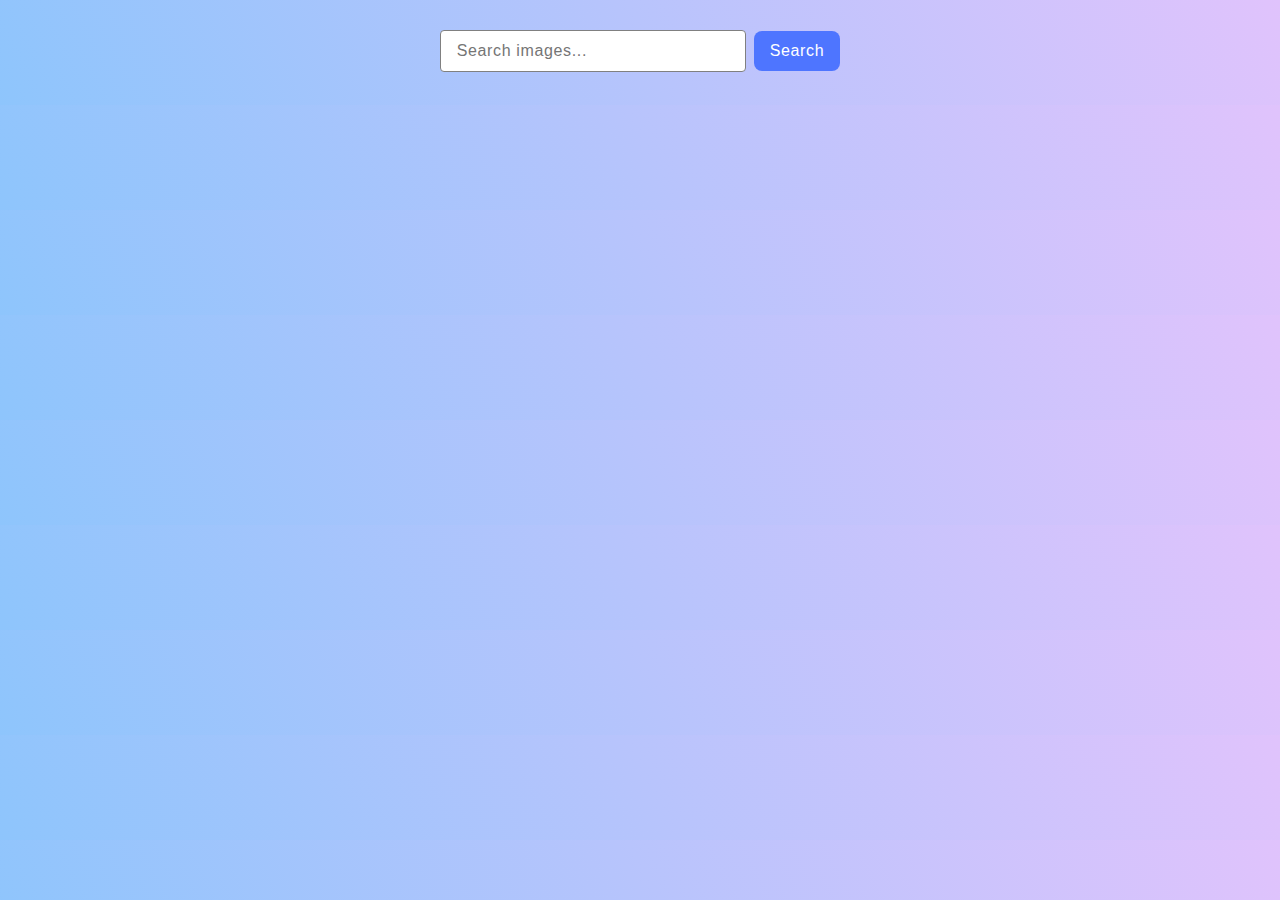
<file: src/index.html>
<!DOCTYPE html>
<html lang="en">
  <head>
    <meta charset="UTF-8" />
    <link rel="icon" type="image/svg+xml" href="/favicon.svg" />
    <meta name="viewport" content="width=device-width, initial-scale=1.0" />
    <title>Search images</title>
    <link rel="stylesheet" href="./css/styles.css" />
  </head>
  <body>
    <form class="form">
      <input
        type="text"
        name="query"
        autocomplete="off"
        placeholder="Search images..."
      />
      <button type="submit">Search</button>
    </form>

    <div class="loader"></div>
    <ul class="images-container"></ul>
    <div class="btn-container">
      <button type="button" class="load-more-btn hidden">Load more</button>
    </div>
    <script type="module" src="./main.js"></script>
  </body>
</html>
</file>
<file: src/css/styles.css>
:root {
  font-family: Inter, Avenir, Helvetica, Arial, sans-serif;
  font-size: 16px;
  line-height: 24px;
  font-weight: 400;

  color: #242424;
  background-color: #8ec5fc;
  background-image: linear-gradient(62deg, #8ec5fc 0%, #e0c3fc 100%);

  font-synthesis: none;
  text-rendering: optimizeLegibility;
  -webkit-font-smoothing: antialiased;
  -moz-osx-font-smoothing: grayscale;
  -webkit-text-size-adjust: 100%;
}

ul {
  margin-top: 0;
  margin-bottom: 0;
  padding-left: 0;
  list-style: none;
}

li {
  list-style: none;
}

img {
  display: block;
  max-width: 100%;
}

/* ----- Form and input styles ------ */
.form {
  display: flex;
  justify-content: center;
  align-items: center;
  margin-top: 30px;
  margin-bottom: 25px;
}
input[name='query'] {
  border: 1px solid #808080;
  border-radius: 4px;
  width: 272px;
  padding: 8px 16px;
  margin-right: 8px;
  font-weight: 400;
  font-size: 16px;
  line-height: 150%;
  letter-spacing: 0.04em;
  color: #2e2f42;
}
input[name='query']:hover {
  border-color: #000;
}
input[name='query']:focus {
  outline: #4e75ff;
  border-color: #4e75ff;
}
input[name='query']:placeholder-shown {
  font-weight: 400;
  font-size: 16px;
  line-height: 150%;
  letter-spacing: 0.04em;
  color: #808080;
}
.form button {
  border-radius: 8px;
  padding: 8px 16px;
  background: #4e75ff;
  font-weight: 500;
  font-size: 16px;
  line-height: 150%;
  letter-spacing: 0.04em;
  color: #fff;
  border-style: none;
}
.form button:hover,
.form button:focus {
  background: #6c8cff;
}

/* ----- Gallery images styles ------ */
.images-container {
  display: flex;
  flex-wrap: wrap;
  justify-content: center;
  gap: 24px 24px;
  margin: 0 auto;
}
.gallery-link {
  cursor: zoom-in;
}
.gallery-item {
  border: 1px solid #2e2f42;
  background-color: #fff;
  width: calc((100% - 48px) / 4);
}
.gallery-image {
  object-fit: cover;
  width: 100%;
  height: 80%;
}

.img-details-box {
  display: flex;
  flex-direction: row;
  width: auto;
  text-align: center;
  justify-content: space-between;
  padding: 10px;
}
.detail-item {
  display: flex;
  flex-direction: column;
  justify-content: space-between;
  font-weight: 400;
  font-size: 12px;
  line-height: 200%;
  letter-spacing: 0.04em;
  color: #2e2f42;
}
.detail-title {
  font-weight: 600;
  font-size: 12px;
  line-height: 133%;
  letter-spacing: 0.04em;
  color: #2e2f42;
}
/* Load More Button styles */

.hidden {
  display: none;
}
.btn-container {
  display: flex;
  justify-content: center;
  align-items: center;
}
.load-more-btn {
  width: 125px;
  height: 40px;
  border-radius: 8px;
  padding: 8px 16px;
  background: #4e75ff;
  font-weight: 500;
  font-size: 16px;
  line-height: 150%;
  letter-spacing: 0.04em;
  color: #fff;
  border-style: none;
  margin-top: 20px;
  margin-bottom: 10px;
  cursor: pointer;
}
.load-more-btn:hover,
.load-more-btn:focus {
  background: #6c8cff;
}

/* ----- Loader styles ----- */
.loader {
  width: 78px;
  height: 78px;
  display: none;
  position: relative;
  left: 50%;
  margin-top: 50px;
}

.loader::after,
.loader::before {
  content: '';
  width: 78px;
  height: 78px;
  border: 3px solid #fff;
  position: absolute;
  left: 0;
  top: 0;
  box-sizing: border-box;
  animation: rotation 2s ease-in-out infinite;
}
.loader::after {
  border-color: #ff3d00;
  animation-delay: 1s;
}

@keyframes rotation {
  0% {
    transform: rotate(0deg);
  }
  100% {
    transform: rotate(360deg);
  }
}
</file>
